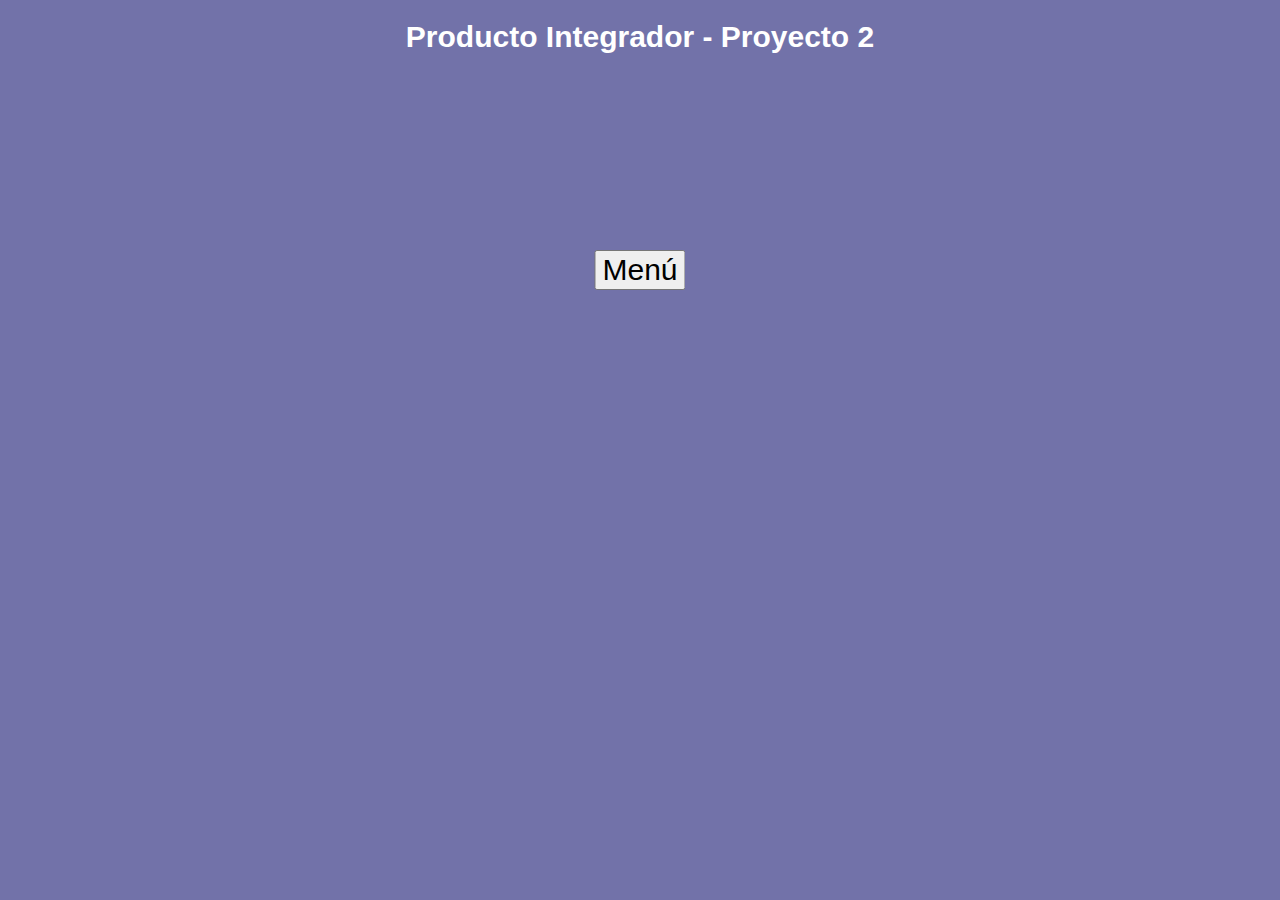
<file: index.html>
<!DOCTYPE html>
<html lang="es-MX">
<head>
    <link rel="stylesheet" href="style.css" type="text/css">
    <meta charset="UTF-8">
    <meta http-equiv="X-UA-Compatible" content="IE=edge">
    <meta name="viewport" content="width=device-width, initial-scale=1.0">
    <title>Producto integrador - proyecto 2</title>
</head>
<body>
    <h1 id="texto-pagina">Producto Integrador - Proyecto 2</h1>
    
    <button id="BtnMenu" onclick="showMenu()">Menú</button>

</body>
<script src="code.js"></script>
</html>
</file>
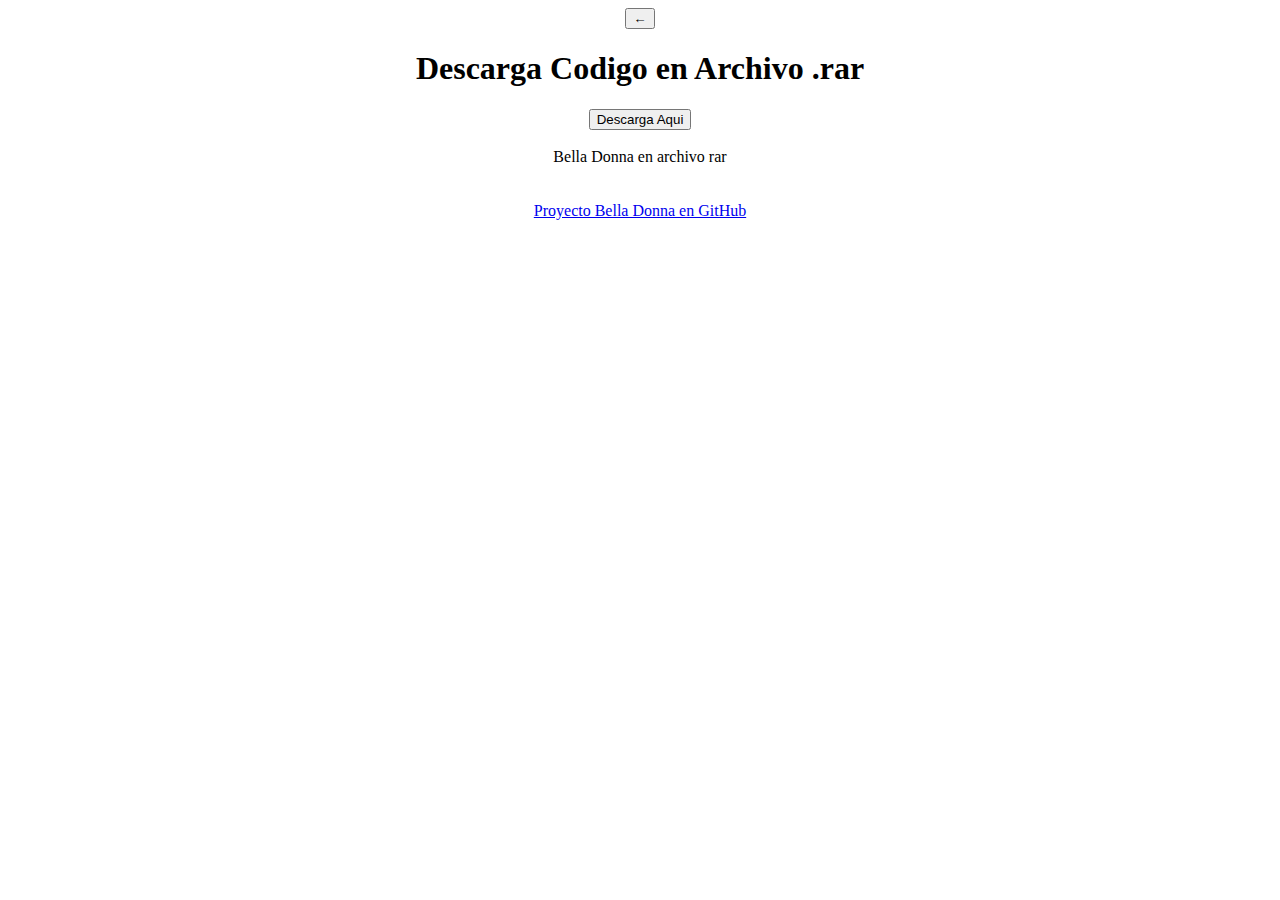
<file: Documentos_Angel/codigo_rar.html>
<!DOCTYPE html>
<html lang="en">
<head>
    <meta charset="UTF-8">
    <meta http-equiv="X-UA-Compatible" content="IE=edge">
    <meta name="viewport" content="width=device-width, initial-scale=1.0">
    <title>Codigo Comprimido</title>
</head>
<body>    
    <center>
        <button id="backHomeBtn" onclick="showMenu()">&larr;</button>
        <h1>Descarga Codigo en Archivo .rar</h1>
        <a><form action=""><input type="button" value="Descarga Aqui" onclick="window.location.href='proyect_bella.rar'"><br><br> Bella Donna en archivo rar</form></a>
        <br>
        <br>
        <a target="_blank" href="https://github.com/ansac81/proyect-bella.git"> Proyecto Bella Donna en GitHub </a>
    </center>    
</body>
    <script>
        function showMenu() {
        let element = document.location.href = "../menu.html";
        }

        function backHome() {
            let element = document.location.href = "../index.html";
        }
    </script>
</html>
</file>
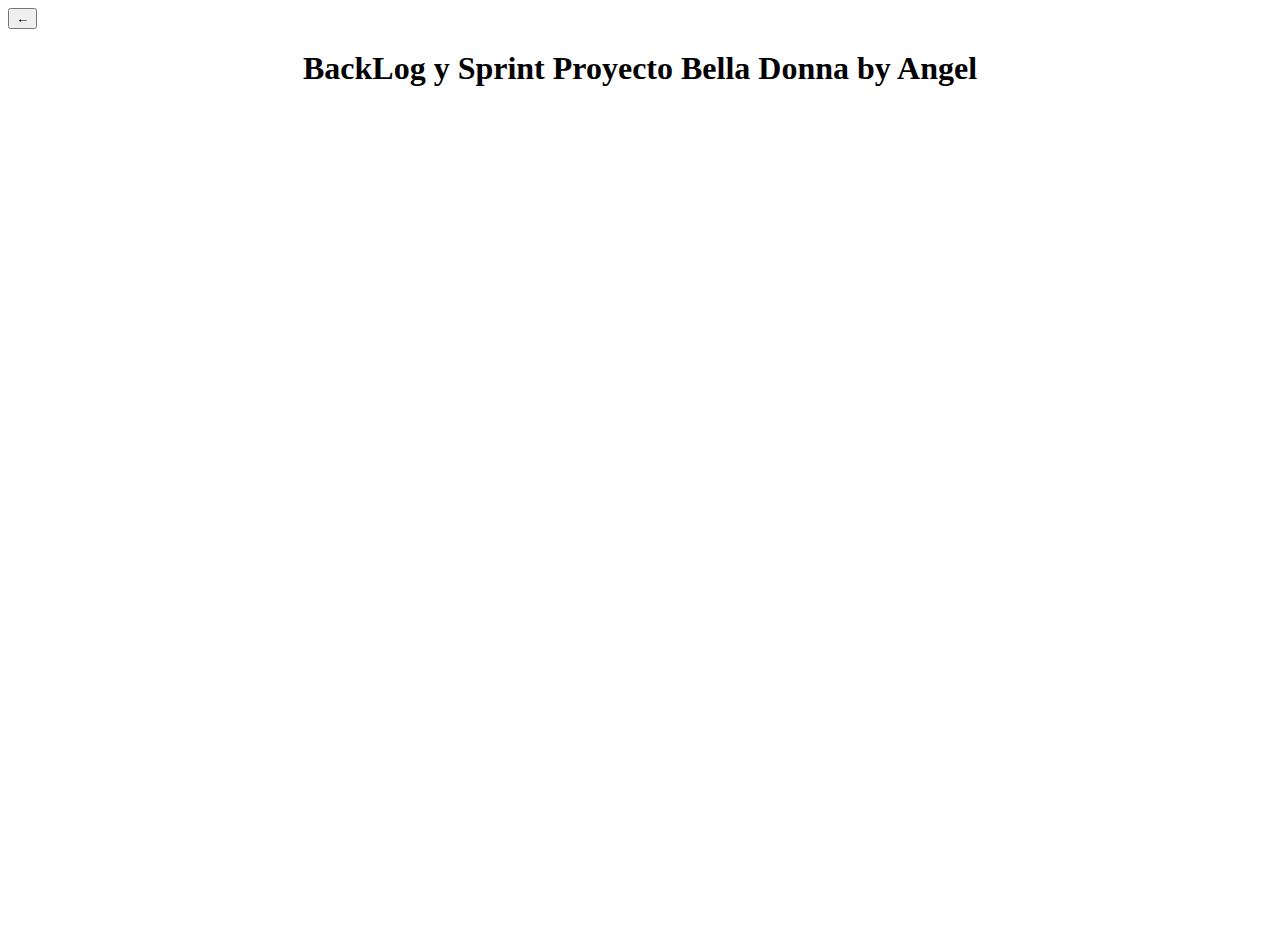
<file: Documentos_Angel/cursoAngel.html>
<!DOCTYPE html>
<html lang="en">
<head>
    <meta charset="UTF-8">
    <meta http-equiv="X-UA-Compatible" content="IE=edge">
    <meta name="viewport" content="width=device-width, initial-scale=1.0">
    <title>BackLog y Sprint de Angel</title>
    <link rel="stylesheet" href="styleAngel.css">
</head>
<body>
    <button id="backHomeBtn" onclick="showMenu()">&larr;</button>
    <center>
    <h1>BackLog y Sprint Proyecto Bella Donna by Angel</h1>
    <iframe src="BackLog.pdf" frameborder="0"></iframe>
    </center>
</body>
<script>
    function showMenu() {
    let element = document.location.href = "../menu.html";
    }

    function backHome() {
        let element = document.location.href = "../index.html";
    }
</script>


</html>
</file>
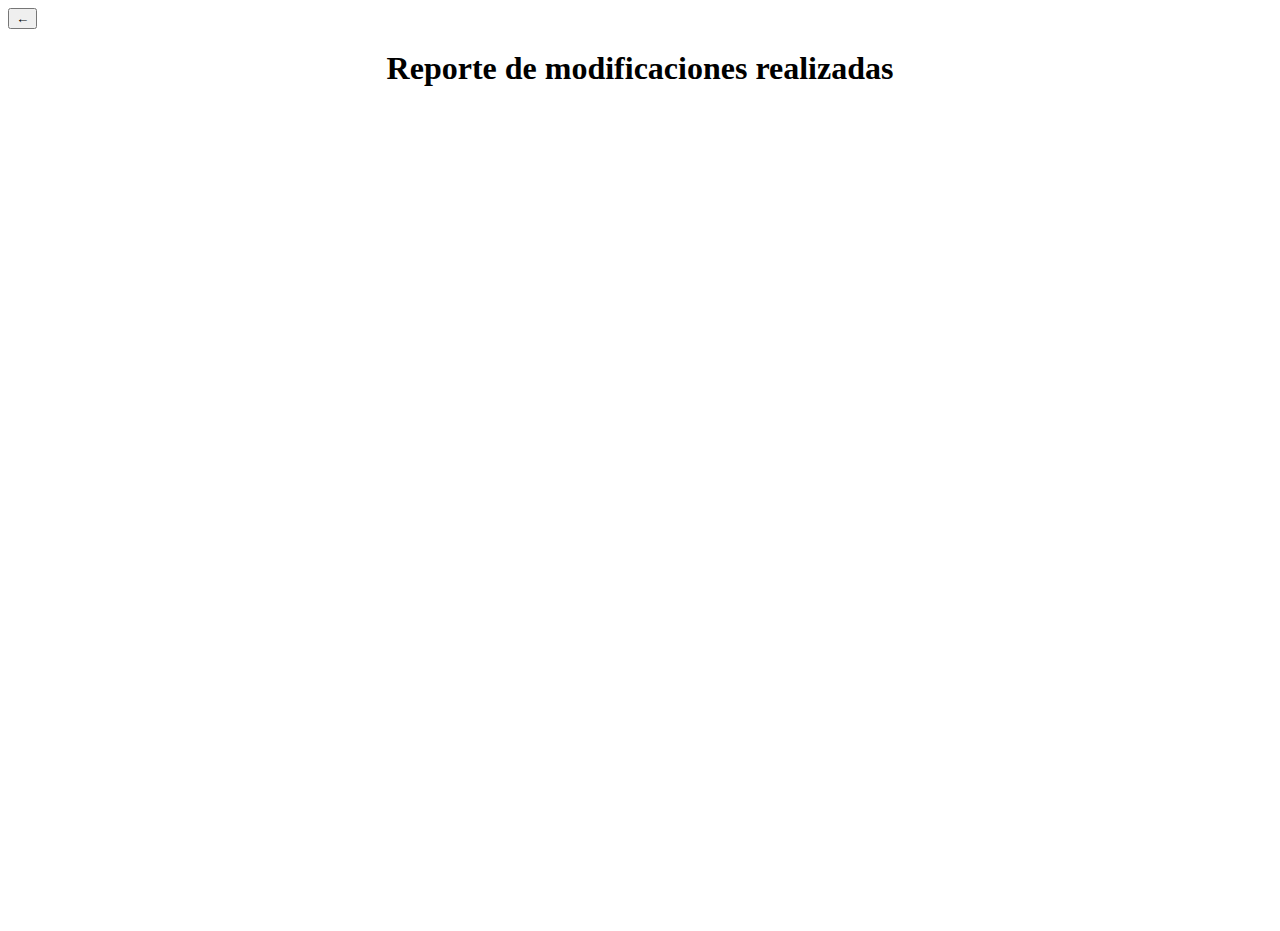
<file: Documentos_Angel/updatesSprints.html>
<!DOCTYPE html>
<html lang="en">
<head>
    <meta charset="UTF-8">
    <meta http-equiv="X-UA-Compatible" content="IE=edge">
    <meta name="viewport" content="width=device-width, initial-scale=1.0">
    <title>BackLog y Sprint de Angel</title>
    <link rel="stylesheet" href="styleAngel.css">
</head>
<body>
    <button id="backHomeBtn" onclick="showMenu()">&larr;</button>
    <center>
    <h1>Reporte de modificaciones realizadas</h1>
    <iframe src="Reporte_modificaciones.pdf" frameborder="0"></iframe>
    </center>
</body>
<script>
    function showMenu() {
    let element = document.location.href = "../menu.html";
    }

    function backHome() {
        let element = document.location.href = "../index.html";
    }
</script>


</html>
</file>
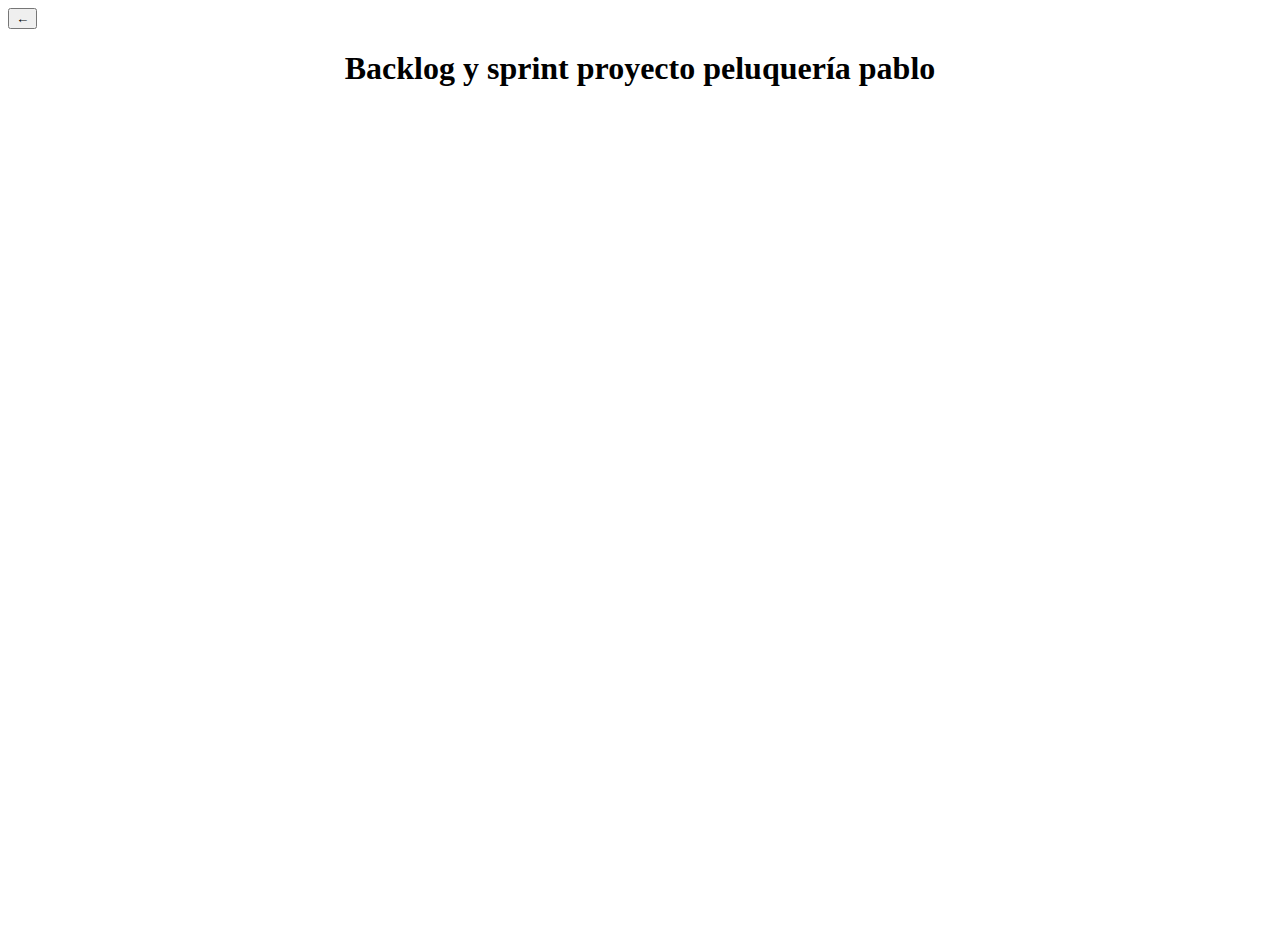
<file: Documentos_Luis/curso_Luis.html>
<!DOCTYPE html>
<html lang="es-MX">
<head>
    <link rel="stylesheet" href="style_luis.css" type="text/css">
    <meta charset="UTF-8">
    <meta http-equiv="X-UA-Compatible" content="IE=edge">
    <meta name="viewport" content="width=device-width, initial-scale=1.0">
    <title>Actividades realizadas en el curso</title>
</head>
<body>
    <button id="backHomeBtn" onclick="showMenu()">&larr;</button>
    <h1 style="text-align: center">Backlog y sprint proyecto peluquería pablo</h1>
    <center>
    <iframe src="formatos_curso_luis.pdf" frameborder="0"></iframe>
    </center>
</body>
    <script>
        function showMenu() {
        let element = document.location.href = "../menu.html";
        }

        function backHome() {
            let element = document.location.href = "../index.html";
        }
    </script>
</html>
</file>
<file: style.css>
* {
    font-family: Arial, Helvetica, sans-serif;
    font-size: 30px;
}

body {
    background-color: rgb(114, 114, 169);
}

#texto-pagina {
    text-align: center;
    color: white;
}

#BtnMenu {
    position: absolute;
    top: 30%;
    left: 50%;
    transform: translate(-50%, -50%);
}

#pagMenu {
    text-align: center;
    color: white;
}

#backHomeBtn {
    float: left;
    font-size: 15px;
}

#list {
    text-align: center;
}

.plqueríaPbloTxt {
    text-align: center;
}
</file>
<file: Documentos_Angel/styleAngel.css>
iframe{
    width: 85%;
    height: 90vh;
}
</file>
<file: Documentos_Luis/style_luis.css>
iframe{
    width: 85%;
    height: 90vh;
}
</file>
